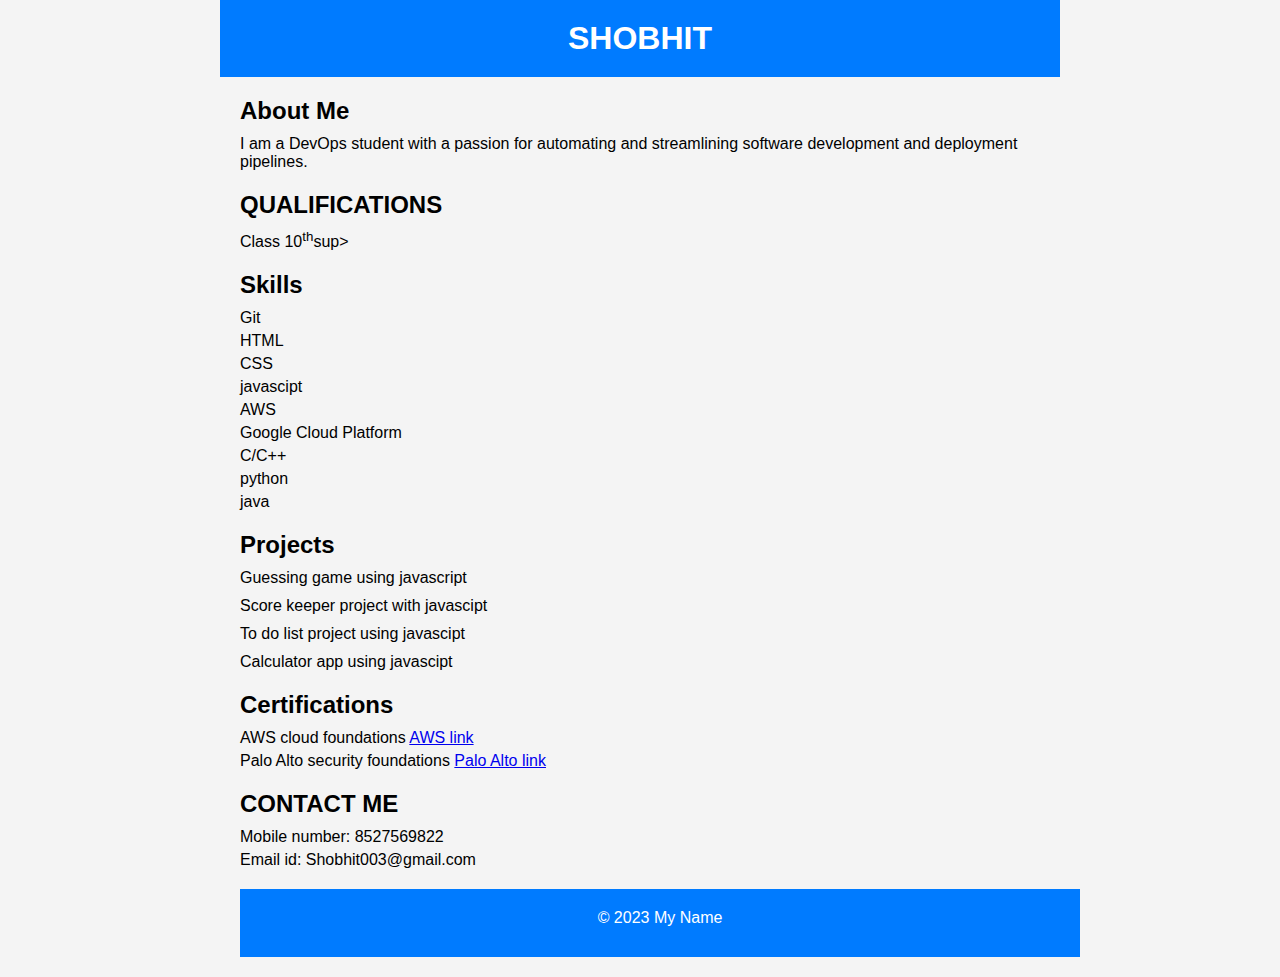
<file: index.html>
<!DOCTYPE html>
<html lang="en">
<head>
  <meta charset="UTF-8">
  <meta name="viewport" content="width=device-width, initial-scale=1.0">
  <title>My DevOps Portfolio</title>
  <link rel="stylesheet" href="portfolio.css">
</head>
<body>
  <header>
    <h1>SHOBHIT</h1>
  </header>
  <main>
    <section id="about">
      <h2>About Me</h2>
      <p>I am a DevOps student with a passion for automating and streamlining software development and deployment pipelines.</p>
    </section>
    <section>
      <h2>QUALIFICATIONS</h2>
      <p>Class 10<sup>th</sup>sup></p>
    </section>
    <section id="skills">
      <h2>Skills</h2>
      <ul>
        <li>Git</li>
        <li>HTML</li>
        <li>CSS</li>
        <li>javascipt</li>
        <li>AWS</li>
        <li>Google Cloud Platform</li>
        <li>C/C++</li>
        <li>python</li>
        <li>java</li>
      </ul>
    </section>
    <section id="projects">
      <h2>Projects</h2>
      <ul>
        <li>
          <p>Guessing game using javascript</p>
          <p>Score keeper project with javascipt</p>
        </li>
        <li>
          <p>To do list project using javascipt</p>
          <p>Calculator app using javascipt</p>
        </li>
      </ul>
    </section>
    <section id="certification">
      <h2>Certifications</h2>
      <ul>
        <li>AWS cloud foundations <a href="https://drive.google.com/file/d/1OkJXt4xi97jTnIgNlPpjSmBtJbjQXKyF/view?usp=sharing">AWS link</a></li>
        <li>Palo Alto security foundations  <a href="https://drive.google.com/file/d/1m0OC6-mTCvhewrMEIvjBvp_m-GRhEf1C/view?usp=sharing">Palo Alto link</a></li>
       </ul>
    </section>
    <section id="contacts">
      <h2>CONTACT ME</h2>
      <ul>
        <li>Mobile number: 8527569822</li>
        <li>Email id: Shobhit003@gmail.com </li>
      </ul>
    </section>
    <footer>
      <p>&copy; 2023 My Name</p>
    </footer>
  </main>
  </body>
</html>
</file>
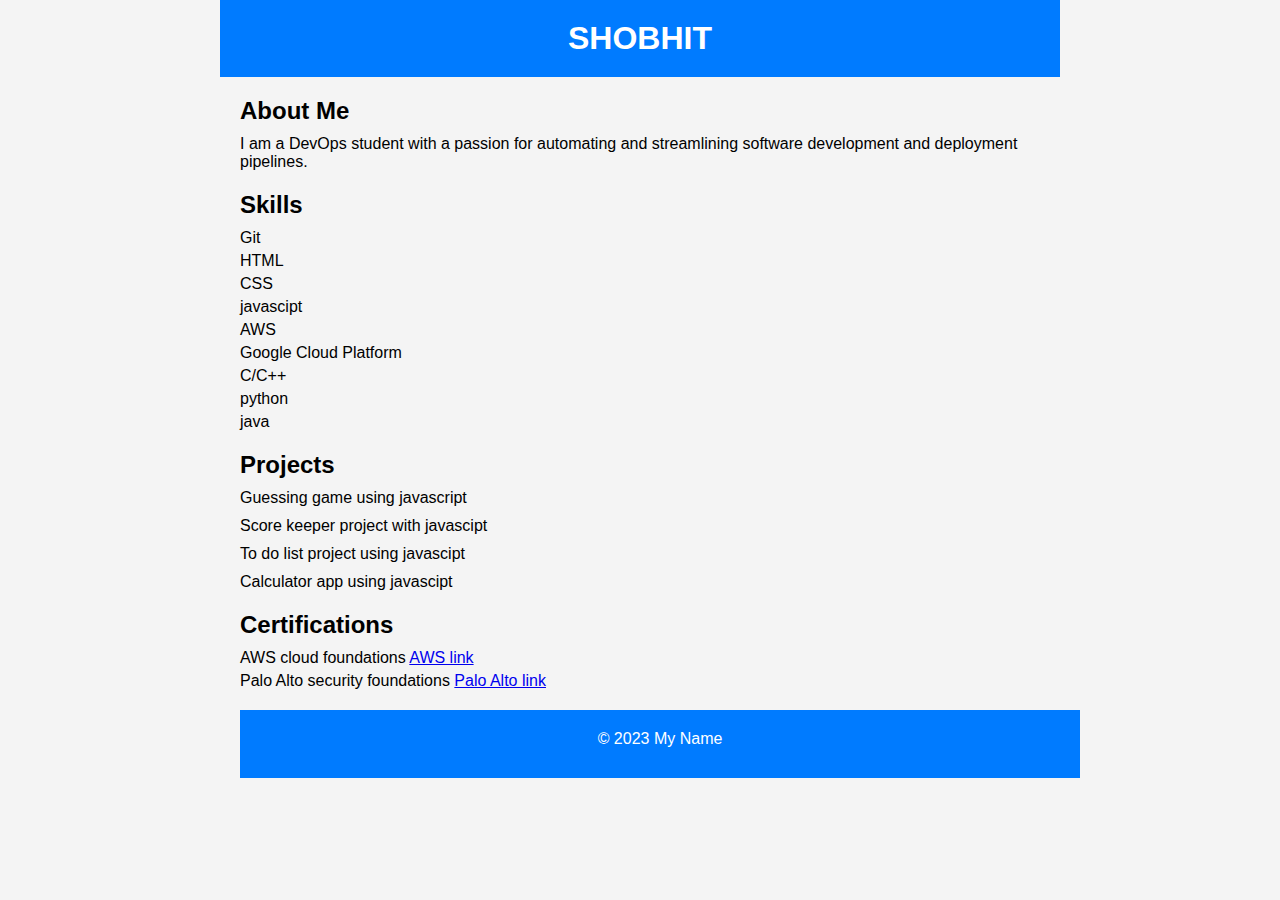
<file: portfolio.html>
<!DOCTYPE html>
<html lang="en">
<head>
  <meta charset="UTF-8">
  <meta name="viewport" content="width=device-width, initial-scale=1.0">
  <title>My DevOps Portfolio</title>
  <link rel="stylesheet" href="portfolio.css">
</head>
<body>
  <header>
    <h1>SHOBHIT</h1>
  </header>
  <main>
    <section id="about">
      <h2>About Me</h2>
      <p>I am a DevOps student with a passion for automating and streamlining software development and deployment pipelines.</p>
    </section>
    <section id="skills">
      <h2>Skills</h2>
      <ul>
        <li>Git</li>
        <li>HTML</li>
        <li>CSS</li>
        <li>javascipt</li>
        <li>AWS</li>
        <li>Google Cloud Platform</li>
        <li>C/C++</li>
        <li>python</li>
        <li>java</li>
      </ul>
    </section>
    <section id="projects">
      <h2>Projects</h2>
      <ul>
        <li>
          <p>Guessing game using javascript</p>
          <p>Score keeper project with javascipt</p>
        </li>
        <li>
          <p>To do list project using javascipt</p>
          <p>Calculator app using javascipt</p>
        </li>
      </ul>
    </section>
    <section id="certification">
      <h2>Certifications</h2>
      <ul>
        <li>AWS cloud foundations <a href="https://drive.google.com/file/d/1OkJXt4xi97jTnIgNlPpjSmBtJbjQXKyF/view?usp=sharing">AWS link</a></li>
        <li>Palo Alto security foundations  <a href="https://drive.google.com/file/d/1m0OC6-mTCvhewrMEIvjBvp_m-GRhEf1C/view?usp=sharing">Palo Alto link</a></li>
       </ul>
    </section>
    <footer>
      <p>&copy; 2023 My Name</p>
    </footer>
  </main>
  </body>
</html>
</file>
<file: portfolio.css>
/* portfolio.css */

/* Reset some default styles */
body, h1, h2, p, ul, li {
  margin: 0;
  padding: 0;
}

/* Set a background color and font */
body {
  background-color: #f4f4f4;
  font-family: Arial, sans-serif;
}

/* Add some spacing and center the content */
header, main, footer {
  max-width: 800px;
  margin: 0 auto;
  padding: 20px;
}

/* Style the header */
header {
  text-align: center;
  background-color: #007BFF;
  color: #fff;
}

header h1 {
  font-size: 2em;
}

/* Style the sections */
section {
  margin-bottom: 20px;
}

h2 {
  font-size: 1.5em;
  margin-bottom: 10px;
}

p {
  margin-bottom: 10px;
}

/* Style the skills list */
ul {
  list-style: none;
}

li {
  margin-bottom: 5px;
}

/* Style the footer */
footer {
  text-align: center;
  background-color: #007BFF;
  color: #fff;
  width: 100%;
  bottom: 0;
}
contacts{

}
</file>
